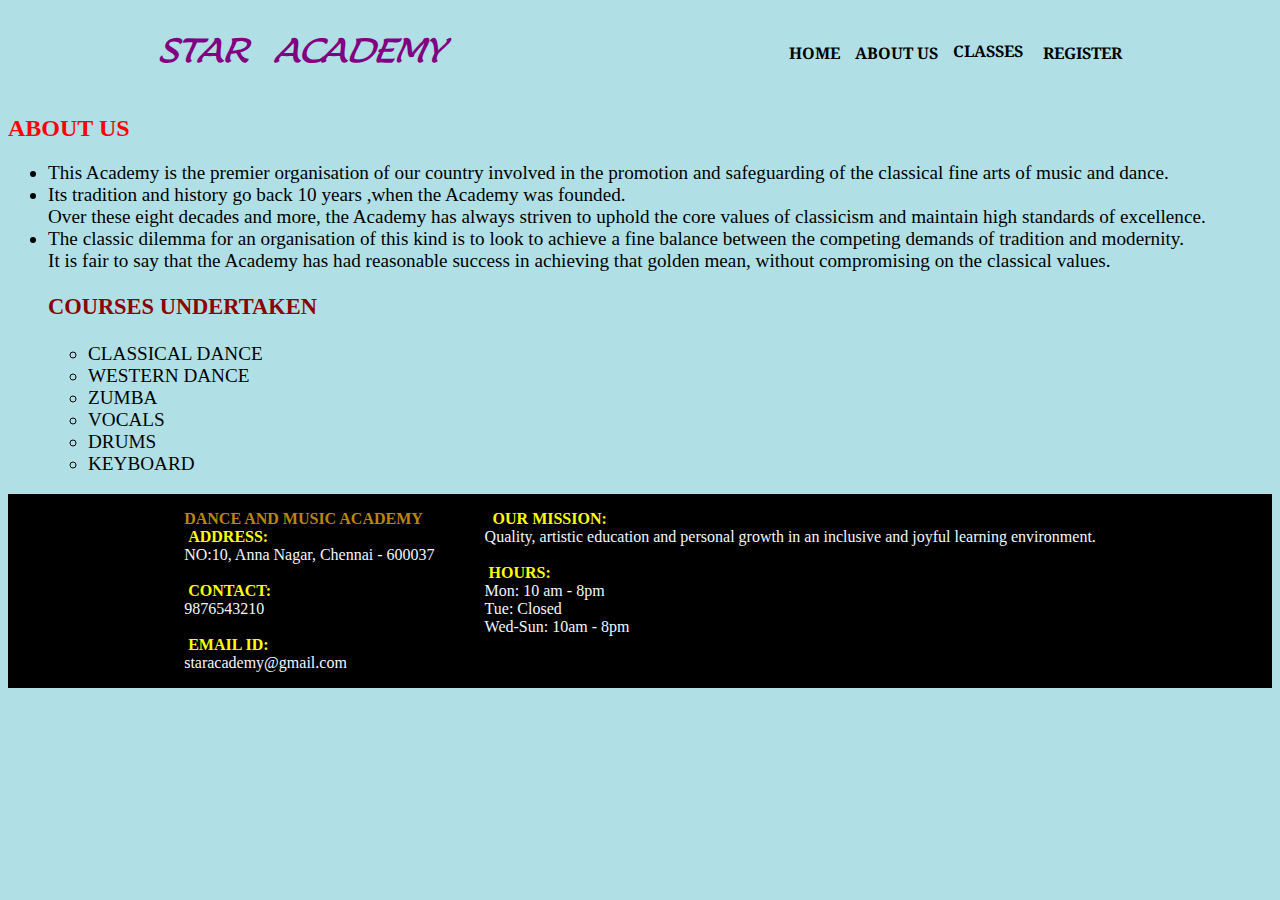
<file: AboutUs.html>
<!DOCTYPE html>
<html lang="en">

<head>
    <meta charset="UTF-8">
    <meta name="viewport" content="width=device-width, initial-scale=1.0">
    <title>STAR ACADEMY</title>
    <link rel="stylesheet" type="text/css" href="style.css">
    </link>
    <link rel="preconnect" href="https://fonts.googleapis.com">
    <link rel="preconnect" href="https://fonts.gstatic.com" crossorigin>
    <link href="https://fonts.googleapis.com/css2?family=Lumanosimo&display=swap" rel="stylesheet">
    <link rel="preconnect" href="https://fonts.googleapis.com">
    <link rel="preconnect" href="https://fonts.gstatic.com" crossorigin>
    <link href="https://fonts.googleapis.com/css2?family=Lumanosimo&family=Noto+Serif:wght@500&display=swap"
        rel="stylesheet">
    <link rel="stylesheet" href="https://cdnjs.cloudflare.com/ajax/libs/font-awesome/6.4.0/css/all.min.css"
        integrity="sha512-iecdLmaskl7CVkqkXNQ/ZH/XLlvWZOJyj7Yy7tcenmpD1ypASozpmT/E0iPtmFIB46ZmdtAc9eNBvH0H/ZpiBw=="
        crossorigin="anonymous" referrerpolicy="no-referrer" />
</head>

<body style="background-color:powderblue;">
    <div class="header_section">
        <h1><i> STAR &ensp;ACADEMY</i></h1>
        <ul class="link">
            <li><a href="index.html"><i class="fa-solid fa-house fa-2xs" style="color: #4c0755;"></i>HOME</a></li>
            <li><a href="AboutUs.html"><i class="fa-solid fa-globe fa-2xs" style="color: #4c0755;"></i>ABOUT US</a></li>
            <li id="classes" onclick="myFunction()" class="dropbtn">
                <i class="fa-solid fa-list fa-2xs" style="color: #4c0755;"></i>CLASSES<i
                    class="fa-solid fa-caret-down fa-2xs" style="color: #4c0755;"></i>
            </li>
            <div id="MyDropdown" class="dropdown-content">
                <a href="Dance.html">Dance</a>
                <a href="Music.html">Music</a>

            </div>


            <li><a href="Register.html"><i class="fa-solid fa-user fa-2xs" style="color: #4c0755;"></i>REGISTER</a></li>

        </ul>
    </div>

    <h2>ABOUT US </h2>
    <div class="paragraph">
        <p>
        <ul>


            <li>This Academy is the premier organisation of our country involved in the promotion and safeguarding of
                the classical fine arts of music and dance.</li>
            <li>Its tradition and history go back 10 years ,when the Academy was founded.<br>
                Over these eight decades and more, the Academy has always striven to uphold the core values of
                classicism and maintain high standards of excellence. <br>
            <li>The classic dilemma for an organisation of this kind is to look to achieve a fine balance between the
                competing demands of tradition and modernity.</li>
            It is fair to say that the Academy has had reasonable success in achieving that golden mean, without
            compromising on the classical values.
            </p>
            <p>
            <h3>COURSES UNDERTAKEN</h3>
            <ul>
                <li>CLASSICAL DANCE</li>
                <li>WESTERN DANCE</li>
                <li>ZUMBA</li>
                <li>VOCALS</li>
                <li>DRUMS</li>
                <li>KEYBOARD</li>
            </ul>
            </p>
    </div>

    <div class="contact">
        <div class=details>
            <p>
                <b style="color:darkgoldenrod"> DANCE AND MUSIC ACADEMY</b><br>
                <b style="color:yellow"><i class="fa-solid fa-location-dot fa-xm"
                        style="color: #e9e21c;"></i>&nbsp;ADDRESS:</b><br>
                NO:10, Anna Nagar, Chennai - 600037<br><br>
                <b style="color:yellow"><i class="fa-solid fa-phone fa-xm"
                        style="color: #e9e21c;"></i>&nbsp;CONTACT:</b><br>
                9876543210<br><br>
                <b style="color:yellow"><i class="fa-solid fa-location-dot fa-xm"
                        style="color: #e9e21c;"></i>&nbsp;EMAIL ID:</b><br>
                staracademy@gmail.com


            </p>
        </div>
        <div class="mission">
            <p>
                <b style="color:yellow"><i class="fa-solid fa-bullseye fa-xm" style="color: #e9e21c;"></i>&nbsp; OUR
                    MISSION:</b><br>
                Quality, artistic education and personal growth in an inclusive and joyful learning environment.<br><br>

                <b style="color:yellow"><i class="fa-solid fa-clock fa-xm"
                        style="color: #e9e21c;"></i>&nbsp;HOURS:</b><br>

                Mon: 10 am - 8pm<br>
                Tue: Closed<br>
                Wed-Sun: 10am - 8pm


            </p>
        </div>
    </div>
    <div class="social">

        <i class="fa-brands fa-instagram fa-2xl"
            style="color:radial-gradient(circle at 30% 107%, #fdf497 0%, #fdf497 5%, #fd5949 45%, #d6249f 60%, #285AEB 90%);"></i>
        <i class="fa-brands fa-facebook fa-2xl" style="color: #2a70ea;"></i>
        <i class="fa-brands fa-twitter fa-2xl" style="color:#00acee;"></i>


    </div>
</body>
<script>
    function myFunction() {
        document.getElementById("MyDropdown").classList.toggle("show");
    }
    window.onclick = function (event) {
        if (!event.target.matches('.dropbtn')) {
            var dropdowns = document.getElementsByClassName("dropdown-content");
            var i;
            for (i = 0; i < dropdowns.length; i++) {
                var openDropdown = dropdowns[i];
                if (openDropdown.classList.contains('show')) {
                    openDropdown.classList.remove('show');
                }
            }
        }
    }

</script>

</html>
</file>
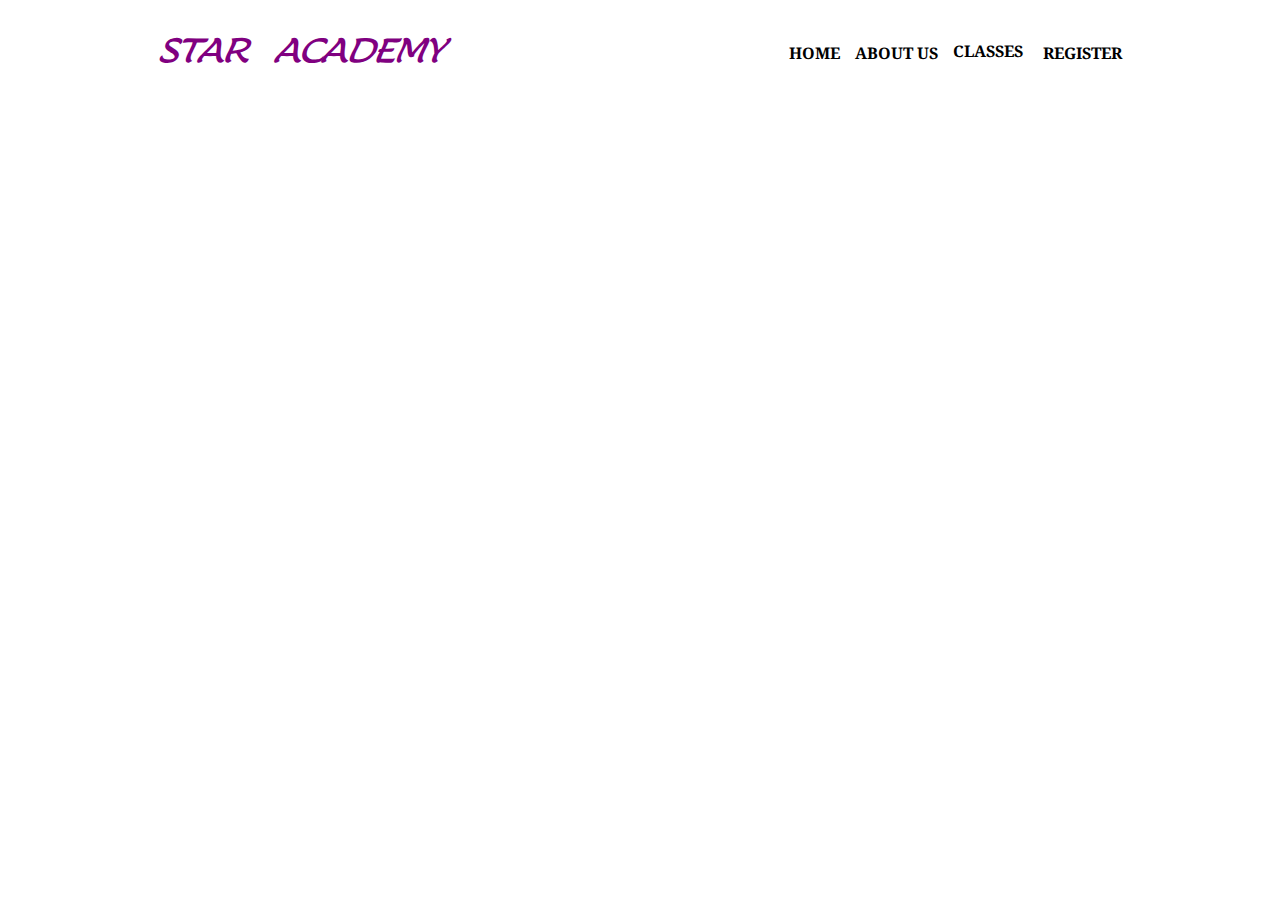
<file: classes.html>
<!DOCTYPE html>
<html lang="en">

<head>
  <meta charset="UTF-8">
  <meta name="viewport" content="width=device-width, initial-scale=1.0">
  <title>STAR ACADEMY</title>
  <link rel="stylesheet" type="text/css" href="style.css">
  </link>
  <link rel="preconnect" href="https://fonts.googleapis.com">
  <link rel="preconnect" href="https://fonts.gstatic.com" crossorigin>
  <link href="https://fonts.googleapis.com/css2?family=Lumanosimo&display=swap" rel="stylesheet">
  <link rel="preconnect" href="https://fonts.googleapis.com">
  <link rel="preconnect" href="https://fonts.gstatic.com" crossorigin>
  <link href="https://fonts.googleapis.com/css2?family=Lumanosimo&family=Noto+Serif:wght@500&display=swap"
    rel="stylesheet">
  <link rel="stylesheet" href="https://cdnjs.cloudflare.com/ajax/libs/font-awesome/6.4.0/css/all.min.css"
    integrity="sha512-iecdLmaskl7CVkqkXNQ/ZH/XLlvWZOJyj7Yy7tcenmpD1ypASozpmT/E0iPtmFIB46ZmdtAc9eNBvH0H/ZpiBw=="
    crossorigin="anonymous" referrerpolicy="no-referrer" />
</head>

<body>
  <div class="header_section">
    <h1><i> STAR &ensp;ACADEMY</i></h1>
    <ul class="link">

      <li><a href="index.html"><i class="fa-solid fa-house fa-2xs" style="color: #4c0755;"></i>HOME</a></li>
      <li><a href="AboutUs.html"><i class="fa-solid fa-globe fa-2xs" style="color: #4c0755;"></i>ABOUT US</a></li>
      <li id="classes" onclick="myFunction()" class="dropbtn">
        <i class="fa-solid fa-list fa-2xs" style="color: #4c0755;"></i>CLASSES<i class="fa-solid fa-caret-down fa-2xs"
          style="color: #4c0755;"></i>
      </li>
      <div id="MyDropdown" class="dropdown-content">
        <a href="Dance.html">Dance</a>
        <a href="Music.html">Music</a>

      </div>

      <li><a href="Register.html"><i class="fa-solid fa-user fa-2xs" style="color: #4c0755;"></i>REGISTER</a></li>


    </ul>
  </div>


</body>
<script>
  function myFunction() {
    document.getElementById("MyDropdown").classList.toggle("show");
  }
  window.onclick = function (event) {
    if (!event.target.matches('.dropbtn')) {
      var dropdowns = document.getElementsByClassName("dropdown-content");
      var i;
      for (i = 0; i < dropdowns.length; i++) {
        var openDropdown = dropdowns[i];
        if (openDropdown.classList.contains('show')) {
          openDropdown.classList.remove('show');
        }
      }
    }
  }

</script>

</html>
</file>
<file: style.css>
h1 {
    color: purple;
    font-family: "Lumanosimo", cursive;
}

h2 {
    color: red;
}

h3 {
    color: darkred;
}

.header_section {
    display: flex;
    justify-content: space-between;
    margin-right: 150px;
    margin-left: 150px;
    align-items: center;
}

.link {
    display: flex;
    gap: 10px;
}

.link li {
    list-style-type: none;
    white-space: nowrap;
}

.link li:hover,
.link li a:hover,
.link li i:hover,
.link li a i:hover {
    color: red !important;
}

.container {
    position: relative;
}

.centered {
    position: absolute;
    top: 50%;
    left: 20%;
    transform: translate(-50%, -50%);
    color: aliceblue;
    font-size: x-large;
}

.border {
    display: grid;

    padding: 10px;
    justify-content: center;
}

form {
    border: 2px solid;
    padding: 20px;
    background: rgb(34, 193, 195);
    background: linear-gradient(0deg,
            rgba(34, 193, 195, 1) 0%,
            rgba(253, 187, 45, 1) 100%);
}

.paragraph {
    font-size: larger;
}

.error {
    color: red;
    font-size: 30px;
    margin_top: 2px;
}

.group {
    display: flex;
    flex-direction: column;
    margin-bottom: 1px;
}

.group input {
    border-radius: 5px;
    font-size: 15px;
    margin-top: 1px;
    border: 1px lightblue;
}

.error {
    color: red;
    font-size: 15px;
    margin-top: 2px;
}

.contact {
    display: flex;
    flex-direction: row;
    background-color: black;
    color: aliceblue;
    margin: 0;
    column-gap: 50px;
    justify-content: center;
    width: 100%;
}

ul.link li a {
    text-decoration: none;
    font-weight: 700;
    color: black;
    font-family: "Lumanosimo", cursive;
    font-family: "Noto Serif", serif;
}

ul.link li a i {
    font-size: 20px;
}

ul.link li a {
    display: inline-flex;
    align-items: center;
    gap: 5px;
}

.dropbtn {
    cursor: pointer;
    text-decoration: none;
    font-weight: 700;
    color: black;
    font-family: "Lumanosimo", cursive;
    font-family: "Noto Serif", serif;
    display: inline-flex;
    align-items: center;
    gap: 5px;
}

.dropbtn i {
    font-size: 20px;
}

.dropdown {
    position: relative;
    display: inline-block;
}

.dropdown-content {
    display: none;
    position: absolute;
    background-color: #f1f1f1;
    min-width: 160px;
    overflow: auto;
    box-shadow: 0px 8px 16px 0px rgba(0, 0, 0, 0.2);
    z-index: 1;
    right: 200px;
    top: 85px;
}

.dropdown-content a {
    color: black;
    padding: 12px 16px;
    text-decoration: none;
    display: block;
}

.show {
    display: block;
}

.social {
    justify-content: center;
    display: flex;
    padding: 30px 0;
    align-items: center;
    gap: 12px;
}

.row-grid {
    margin: 0;
    padding: 10px;
    font-size: 20px;
    display: grid;
    grid-template-columns: auto auto auto;
    align-items: center;
}

.image {
    display: inline-block;
    text-align: center;

    float: left;
}

figure {
    overflow: hidden;
    margin: 0 10px;
}

.image img {
    display: block;
    width: 100%;
    height: auto;
    cursor: pointer;
}

.image #Zoom-In img {
    transform: scale(1);
    transition: 0.3s ease-in-out;
}

.image #Zoom-In:hover img {
    transform: scale(1.3);
}

marquee {
    color: red;
    font-size: 25px;
}
</file>
